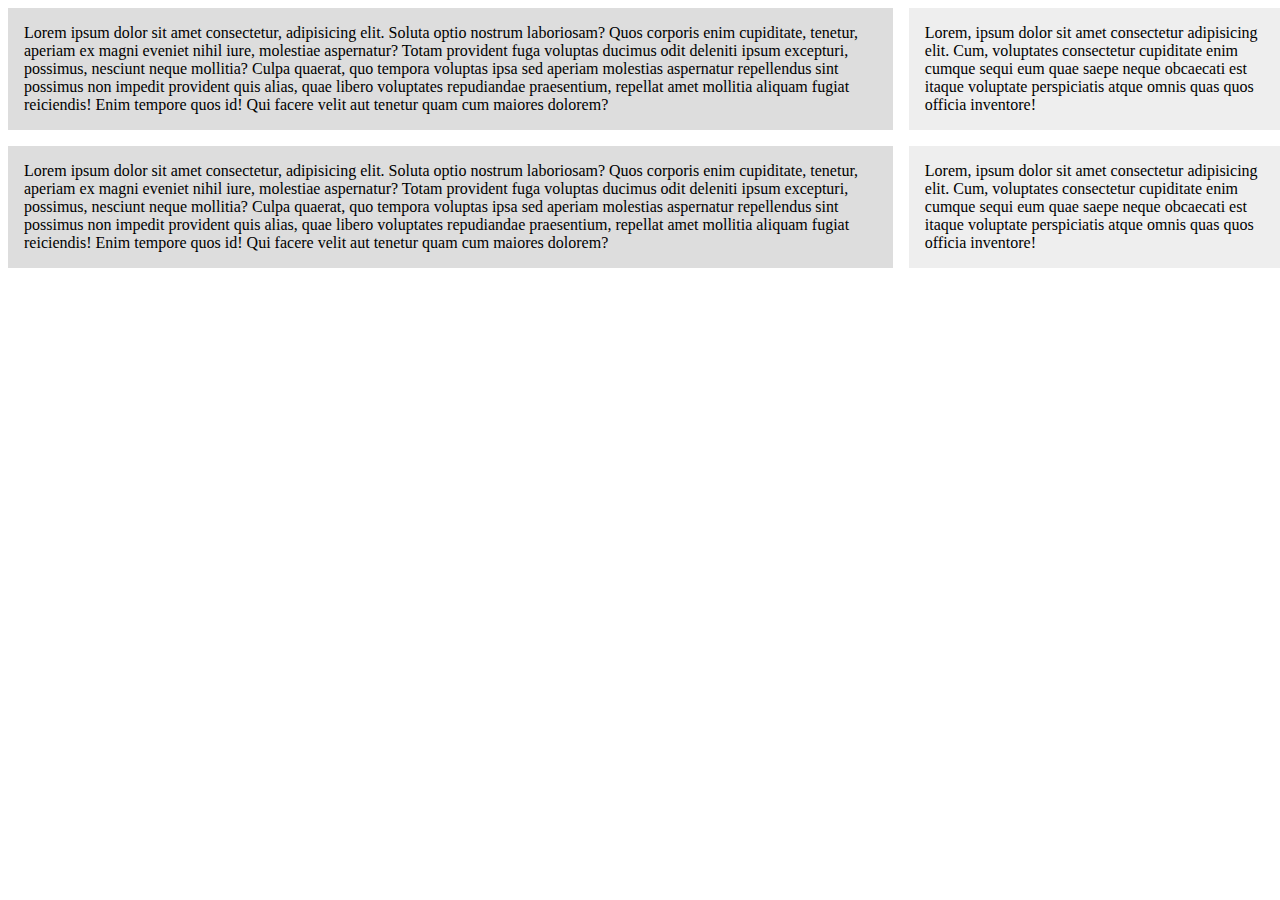
<file: css-grids/index.html>
<!DOCTYPE html>
<html lang="en">

<head>
    <meta charset="UTF-8">
    <meta name="viewport" content="width=device-width, initial-scale=1.0">
    <meta http-equiv="X-UA-Compatible" content="ie=edge">
    <title>CSS Grids</title>
    <style>
        .wrapper {
            display: grid;
            grid-template-columns: 70% 30%;
            /* grid-column-gap: 1em;
            grid-row-gap: 1em; */
            grid-gap: 1em;
        }

        .wrapper>div {
            background: #eeeeee;
            padding: 1em;
        }

        .wrapper>div:nth-child(odd) {
            background: #dddddd;
        }
    </style>
</head>

<body>
    <div class="wrapper">
        <div>
            Lorem ipsum dolor sit amet consectetur, adipisicing elit. Soluta optio nostrum laboriosam? Quos corporis enim cupiditate,
            tenetur, aperiam ex magni eveniet nihil iure, molestiae aspernatur? Totam provident fuga voluptas ducimus odit
            deleniti ipsum excepturi, possimus, nesciunt neque mollitia? Culpa quaerat, quo tempora voluptas ipsa sed aperiam
            molestias aspernatur repellendus sint possimus non impedit provident quis alias, quae libero voluptates repudiandae
            praesentium, repellat amet mollitia aliquam fugiat reiciendis! Enim tempore quos id! Qui facere velit aut tenetur
            quam cum maiores dolorem?
        </div>
        <div>
            Lorem, ipsum dolor sit amet consectetur adipisicing elit. Cum, voluptates consectetur cupiditate enim cumque sequi eum quae
            saepe neque obcaecati est itaque voluptate perspiciatis atque omnis quas quos officia inventore!
        </div>
        <div>
            Lorem ipsum dolor sit amet consectetur, adipisicing elit. Soluta optio nostrum laboriosam? Quos corporis enim cupiditate,
            tenetur, aperiam ex magni eveniet nihil iure, molestiae aspernatur? Totam provident fuga voluptas ducimus odit
            deleniti ipsum excepturi, possimus, nesciunt neque mollitia? Culpa quaerat, quo tempora voluptas ipsa sed aperiam
            molestias aspernatur repellendus sint possimus non impedit provident quis alias, quae libero voluptates repudiandae
            praesentium, repellat amet mollitia aliquam fugiat reiciendis! Enim tempore quos id! Qui facere velit aut tenetur
            quam cum maiores dolorem?
        </div>
        <div>
            Lorem, ipsum dolor sit amet consectetur adipisicing elit. Cum, voluptates consectetur cupiditate enim cumque sequi eum quae
            saepe neque obcaecati est itaque voluptate perspiciatis atque omnis quas quos officia inventore!
        </div>
    </div>
</body>

</html>
</file>
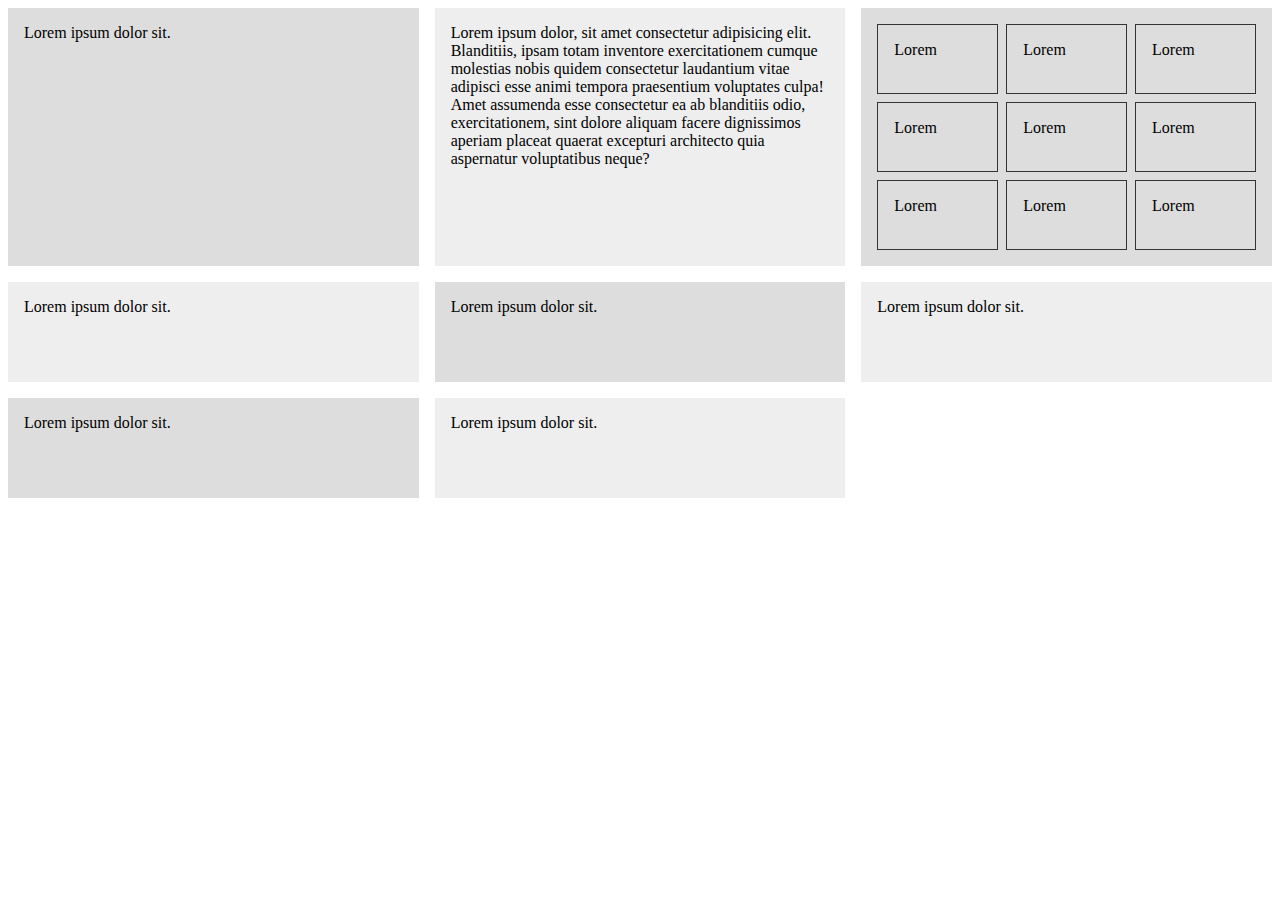
<file: css-grids/index2.html>
<!DOCTYPE html>
<html lang="en">

<head>
    <meta charset="UTF-8">
    <meta name="viewport" content="width=device-width, initial-scale=1.0">
    <meta http-equiv="X-UA-Compatible" content="ie=edge">
    <title>CSS Grids 2</title>

    <style>
        .wrapper {
            display: grid;
            /* grid-template-columns: 1fr 2fr 1fr; */
            grid-template-columns: repeat(3, 1fr);
            grid-gap: 1em;
            /* grid-auto-rows: 100px; */
            grid-auto-rows: minmax(100px, auto);
        }

        .nested {
            display: grid;
            grid-template-columns: repeat(3, 1fr);
            grid-gap: 0.5em;
            grid-auto-rows: 70px;
        }

        .wrapper>div {
            background: #eeeeee;
            padding: 1em;
        }

        .wrapper>div:nth-child(odd) {
            background: #dddddd;
        }

        .nested > div {
            border: 1px solid #333333;
            padding: 1em;
        }
    </style>
</head>

<body>
    <div class="wrapper">
        <div>
            Lorem ipsum dolor sit.
        </div>
        <div>
            Lorem ipsum dolor, sit amet consectetur adipisicing elit. Blanditiis, ipsam totam inventore exercitationem cumque molestias
            nobis quidem consectetur laudantium vitae adipisci esse animi tempora praesentium voluptates culpa! Amet assumenda
            esse consectetur ea ab blanditiis odio, exercitationem, sint dolore aliquam facere dignissimos aperiam placeat
            quaerat excepturi architecto quia aspernatur voluptatibus neque?
        </div>
        <div>
            <div class="nested">
                <div>Lorem</div>
                <div>Lorem</div>
                <div>Lorem</div>
                <div>Lorem</div>
                <div>Lorem</div>
                <div>Lorem</div>
                <div>Lorem</div>
                <div>Lorem</div>
                <div>Lorem</div>
            </div>
        </div>
        <div>
            Lorem ipsum dolor sit.
        </div>
        <div>
            Lorem ipsum dolor sit.
        </div>
        <div>
            Lorem ipsum dolor sit.
        </div>
        <div>
            Lorem ipsum dolor sit.
        </div>
        <div>
            Lorem ipsum dolor sit.
        </div>
    </div>
</body>

</html>
</file>
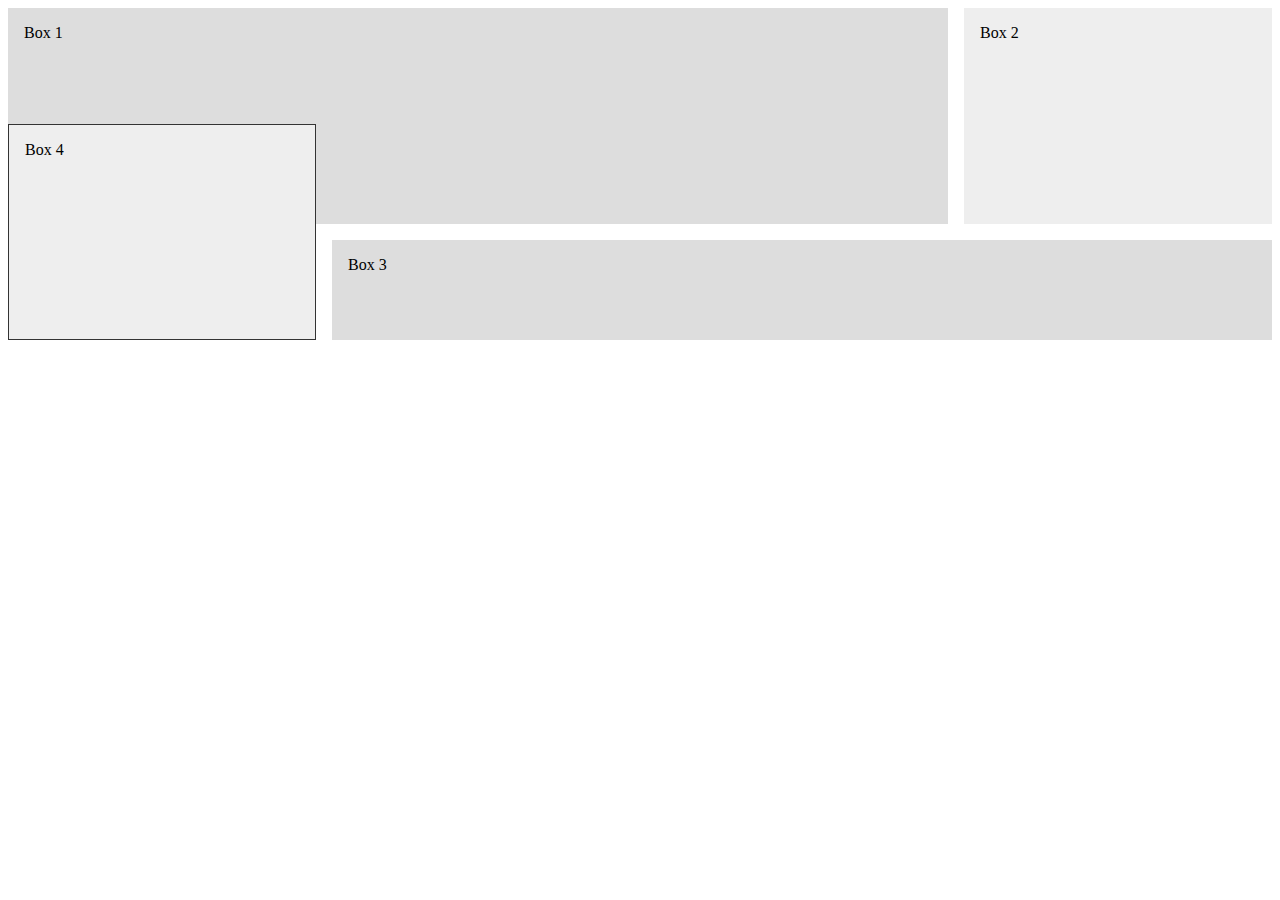
<file: css-grids/index3.html>
<!DOCTYPE html>
<html lang="en">

<head>
    <meta charset="UTF-8">
    <meta name="viewport" content="width=device-width, initial-scale=1.0">
    <meta http-equiv="X-UA-Compatible" content="ie=edge">
    <title>CSS Grids 3</title>

    <style>
        .wrapper {
            display: grid;
            grid-template-columns: 1fr 2fr 1fr;
            grid-gap: 1em;
            grid-auto-rows: minmax(100px, auto);
            justify-items: stretch; /* start, end, center, stretch */
            align-items: stretch; /* start, end, center, stretch */
        }

        .wrapper>div {
            background: #eeeeee;
            padding: 1em;
        }

        .wrapper>div:nth-child(odd) {
            background: #dddddd;
        }

        .box1 {
            /* align-self: start; */
            grid-column: 1/3;
            grid-row: 1/3;
        }

        .box2 {
            /* align-self: end; */
            grid-column: 3;
            grid-row: 1/3;
        }

        .box3 {
            /* justify-self: end; */
            grid-column: 2/4;
            grid-row: 3;
        }

        .box4 {
            /* justify-self: stretch; */
            grid-column: 1;
            grid-row: 2/4;
            border: 1px solid #333333;
        }
    </style>
</head>

<body>
    <div class="wrapper">
        <div class="box box1">Box 1</div>
        <div class="box box2">Box 2</div>
        <div class="box box3">Box 3</div>
        <div class="box box4">Box 4</div>
    </div>
</body>

</html>
</file>
